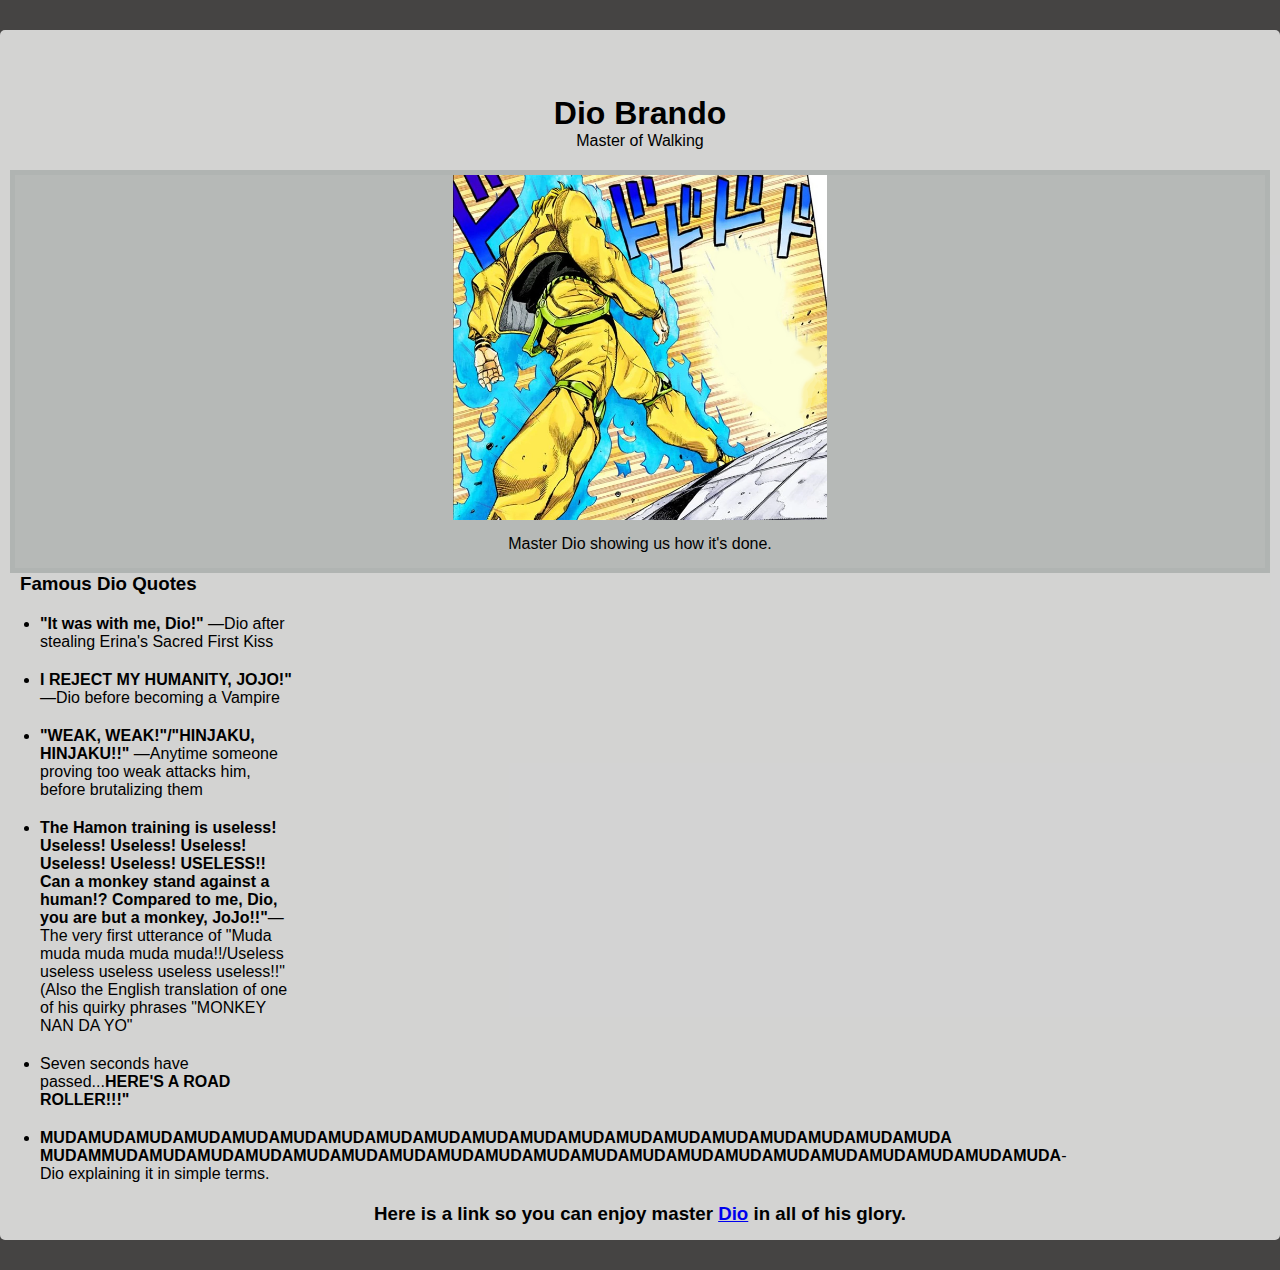
<file: index.html>
<!DOCTYPE html>
<html lang="en" dir="ltr">
<div id="main">
  <head>
    <link rel="stylesheet" href="fabulous.css">
    <meta charset="utf-8">
      <title>I AM DİOOOO!!!! </title>
  </head>
    <h1 id="title">Dio Brando</h1>
    <p>Master of Walking</p>
<div id="img-div">
    <img id="image" src="dio.png" alt="Dio walking caught on cam">
    <p id="img-caption">Master Dio showing us how it's done.</p>
</div>

<body>
  <div id="tribute-info">
    <ul>
        <h3 id="Time-line"><strong>Famous Dio Quotes</strong></h3>
          <li><strong>"It was with me, Dio!"</strong>
—Dio after stealing Erina's Sacred First Kiss</li>

          <li><strong>I REJECT MY HUMANITY, JOJO!"
</strong>—Dio before becoming a Vampire</li>

          <li><strong>"WEAK, WEAK!"/"HINJAKU, HINJAKU!!"
</strong>—Anytime someone proving too weak attacks him, before brutalizing them</li>

          <li><strong>The Hamon training is useless! Useless! Useless! Useless! Useless! Useless! USELESS!! Can a monkey stand against a human!? Compared to me, Dio, you are but a monkey, JoJo!!"</strong>—The very first utterance of "Muda muda muda muda muda!!/Useless useless useless useless useless!!" (Also the English translation of one of his quirky phrases "MONKEY NAN DA YO"</li>

          <li>Seven seconds have passed...<strong>HERE'S A ROAD ROLLER!!!" </strong></li>

          <li><strong>MUDAMUDAMUDAMUDAMUDAMUDAMUDAMUDAMUDAMUDAMUDAMUDAMUDAMUDAMUDAMUDAMUDAMUDAMUDA<br/>MUDAMMUDAMUDAMUDAMUDAMUDAMUDAMUDAMUDAMUDAMUDAMUDAMUDAMUDAMUDAMUDAMUDAMUDAMUDAMUDAMUDA</strong>-Dio explaining it in simple terms.</li>
    </ul>
  </div>
  <h3>Here is a link so you can enjoy master
  <a id="tribute-link" href="https://tvtropes.org/pmwiki/pmwiki.php/Quotes/JoJosBizarreAdventure" target="_blank">Dio</a>  in all of his glory.
  </h3>


  <script src="https://cdn.freecodecamp.org/testable-projects-fcc/v1/bundle.js">

  </script>
</body>


  </div>

</html>
</file>
<file: fabulous.css>
*{
  padding:0;
  border:0;
  margin:0;
  }

  html{
    font-family:"Trebuchet MS", Helvetica, sans-serif;
    text-align: center;
    min-width: 260px;
    background:rgba(26, 25, 24, 0.81);
  }

  #main{
    margin:30px auto;
    padding:15px;
    border:0px solid;
    border-radius:5px;
    background:rgba(244, 244, 244, 0.81);
  }

  img{
      max-width: 30%;
      display: block;
      height: auto;
      margin: auto;
  }
#img-div{
  margin:-5px;
margin-top:20px;
width:100%;
border:5px solid rgba(175, 179, 176, 0.81);
background:rgba(175, 179, 176, 0.81);
}

#img-caption{
  margin:15px;
}

#title{
  margin-top:50px;
  text-align:center;
}

ul{
  max-width:300px;
  margin:5px;
  text-align:left;
}

  li{

    margin: 20px;
  }
</file>
